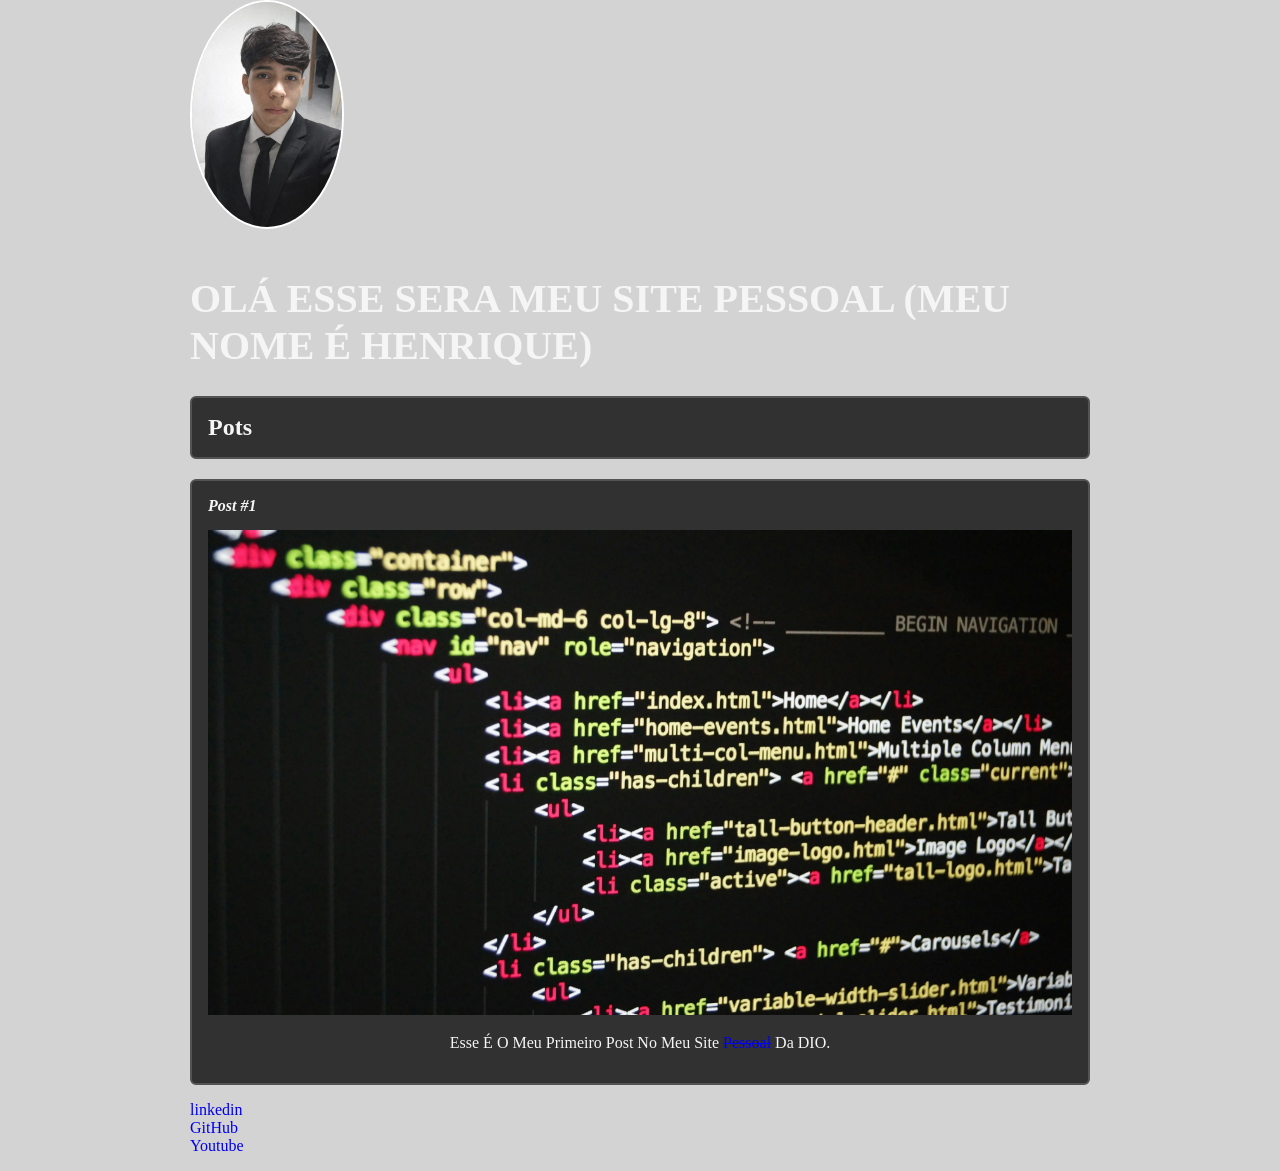
<file: DIO-1 Projeto pessoal/index.html>
<!DOCTYPE html>
<html lang="en">
<head>
    <meta charset="UTF-8">
    <meta name="Henrique" content="width=device-width, initial-scale=1.0">
    <title>Site Pessoal DIO</title>
    <link rel="stylesheet" href="style.css">
</head>
<body>
    <header>
        <img src="Henrique.jpeg" alt="Henrique" class="eu">
        <h1 id="title">Olá esse sera meu site pessoal (meu nome é Henrique)</h1>
    </header>
    <section>
        <header>
            <h2 class="Post">Pots</h2>
        </header>
        <article class="Post">
            <header>
            <h3 class="Post_title">Post #1</h3>
            <img src="Programação.webp" alt="Linha de código" class="post_img">
            </header>
            <p class="post_c">
                Esse é o meu primeiro post no meu site <a href="https://www.linkedin.com/in/henrique-sousa-180532380/">pessoal</a> da DIO.
            </p>
        </article>
    </section>
    <footer>
        <ul class="link_list">
            <li>
            <a href="https://www.linkedin.com/in/henrique-sousa-180532380/">linkedin</a>
            </li>
            <li>
                <a href="https://github.com/Henrique09866" target="_blank">GitHub</a>
            </li>
            <li>
                <a href="https://www.youtube.com/@PixelLarPrograme" target="_blank">Youtube</a>
            </li>
        </ul>
    </footer>
</body>
</html>
</file>
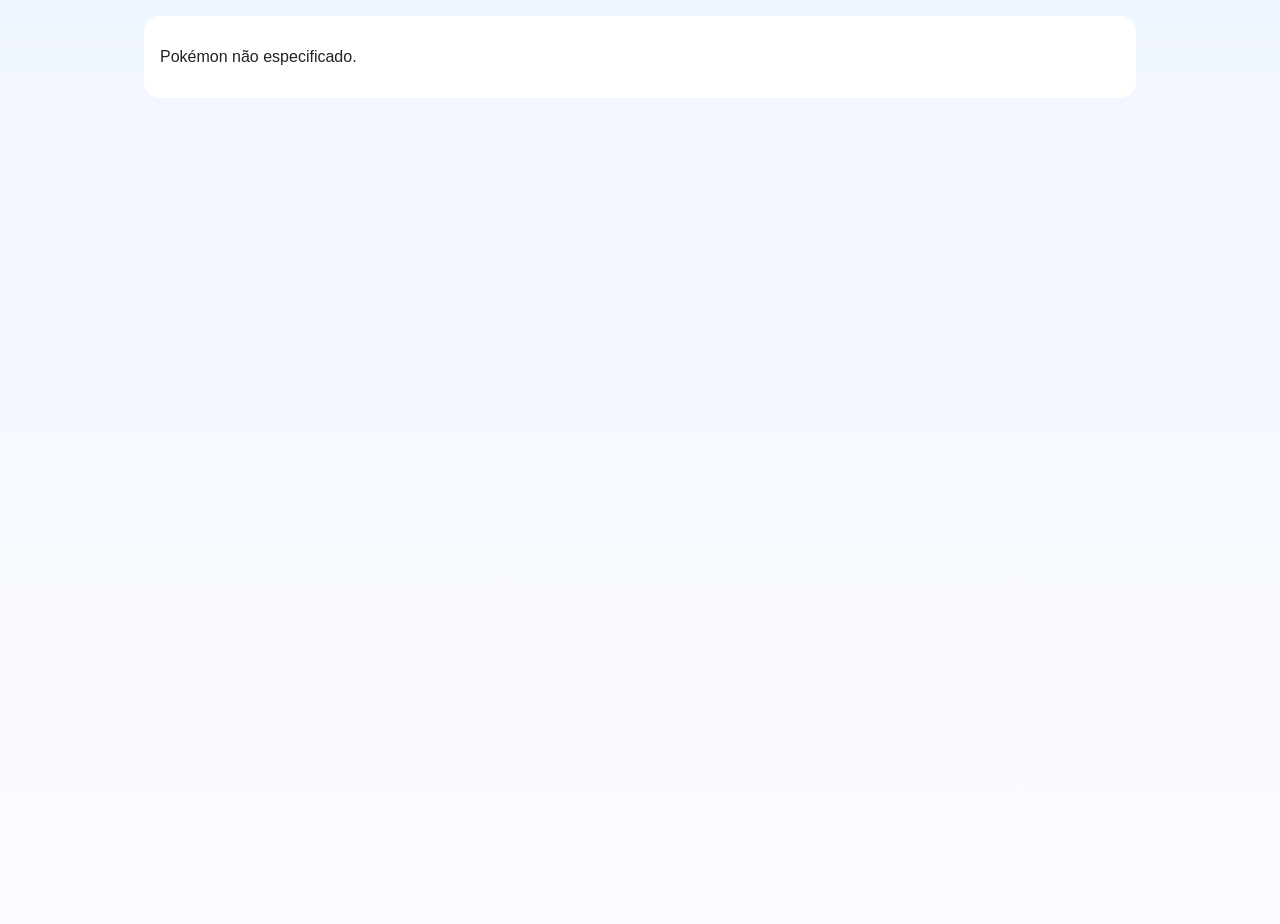
<file: DIO-3 Pokedex/pokemon.html>
<!doctype html>
<html lang="pt-br">
<head>
  <meta charset="utf-8">
  <meta name="viewport" content="width=device-width,initial-scale=1">
  <title>Detalhe - Pokémon</title>
  <link rel="stylesheet" href="assets/inicio/style.css">
  <link rel="stylesheet" href="assets/inicio/Pokedex.css">
  <link rel="stylesheet" href="assets/detail/pokemon-detail.css">
</head>
<body>
  <main id="detail-root" class="content"></main>

  <script src="assets/detail/pokemon-detail.js"></script>
</body>
</html>
<!doctype html>
<html lang="pt-br">
<head>
  <meta charset="utf-8">
  <meta name="viewport" content="width=device-width,initial-scale=1">
  <link rel="stylesheet" href="assets/inicio/style.css">
  <link rel="stylesheet" href="assets/detail/pokemon-detail.css">
  <title>Detalhe Pokémon</title>
</head>
<body>
  <main id="detail-root"></main>
  <script src="assets/api.js"></script>
  <script src="assets/detail/pokemon-detail.js"></script>
</body>
</html>
</file>
<file: DIO-1 Projeto pessoal/style.css>
body {
    background-color: lightgray;
    font-family: Verdana;
    width: 900px;
    margin: auto;
}

#title, .Post, .Post_title {
    color: whitesmoke;
}

#title {
    font-size: 40px;
    text-transform: uppercase;
}

a {
    text-decoration: line-through;
}

.Post_title {
    font-size: 16px;
    font-style: italic;
    margin: 0;
    margin-bottom: 15px;
}

.Post {
    background-color: rgb(49, 49, 49);
    padding: 16px;
    border: 2px solid rgb(83, 83, 83);
    border-radius: 6px;
    margin-bottom: 15;
}

.post_c {
    margin: 0;
    margin-bottom: 15px;
    text-transform: capitalize;
    text-align: center;
}

.post_img {
    width: 100%;
    height: auto;
    margin-bottom: 15px;

}

.eu {
    width: 150px;
    height: auto;
    border: 2px solid white;
    border-radius: 50%;
    margin-bottom: 15px;
}

.link_list {
    list-style-type: none;
    padding: 0;

}

.link_list li a {
    text-decoration: none;
}
</file>
<file: DIO-3 Pokedex/assets/inicio/style.css>
* {
    font-family: 'Roboto', sans-serif;
    box-sizing: border-box;
    
}

body {
    background-color: #f6f8fc;
}

.content {
    width: 100vw;
    padding: 1rem;
    background-color: #fff;
    height: 100vh;
}

@media screen and (min-width: 992px) {
    .content {
        max-width: 992px;
        height: auto;
        margin: 1rem auto;
        border-radius: 1rem;
    }
}
</file>
<file: DIO-3 Pokedex/assets/detail/pokemon-detail.css>
.pokemon-detail-box { max-width:900px; margin:28px auto; padding:18px; background:linear-gradient(180deg,#fff,#fafafa); border-radius:12px; }
.pokemon-detail-box .back-link { display:inline-block; margin-bottom:12px; color:#333; text-decoration:none; }
.pokemon-detail-box .header { display:flex; align-items:center; gap:12px; }
.pokemon-detail-box .poke-name { text-transform:capitalize; margin:0; font-size:28px; }
.pokemon-detail-box .poke-number { color:#666; font-weight:600; }
.detail-card { display:flex; gap:20px; margin-top:18px; align-items:flex-start; }
.image-wrap { width:320px; display:flex; align-items:center; justify-content:center; }
.image-wrap img { max-width:100%; height:auto; }
.info { flex:1; }
.stats { list-style:none; padding:0; margin:8px 0 0 0; display:grid; grid-template-columns:repeat(2,1fr); gap:8px; }
.stats li { background:#f6f6f6; padding:8px 10px; border-radius:6px; }

@media (max-width:640px){
  .detail-card { flex-direction:column; }
  .image-wrap { width:100%; }
}
.pokemon-card { display:block; text-decoration:none; cursor:pointer; transition:transform .18s, box-shadow .18s; }
.pokemon-card:hover { transform:translateY(-6px); box-shadow:0 8px 20px rgba(0,0,0,.12); }
.pokemon-detail img { max-width:280px; display:block; margin:12px 0; }
</file>
<file: DIO-3 Pokedex/assets/inicio/Pokedex.css>
/* Tipos de Pokémon e suas cores aplicadas aos cards e badges */
.pokemon.normal  { background-color: #a6a877; }
.pokemon.grass   { background-color: #77c850; }
.pokemon.fire    { background-color: #ee7f30; }
.pokemon.water   { background-color: #678fee; }
.pokemon.electric{ background-color: #f7cf2e; }
.pokemon.ice     { background-color: #98d5d7; }
.pokemon.ground  { background-color: #dfbf69; }
.pokemon.flying  { background-color: #a98ff0; }
.pokemon.poison  { background-color: #a040a0; }
.pokemon.fighting{ background-color: #bf3029; }
.pokemon.psychic { background-color: #f65687; }
.pokemon.dark    { background-color: #725847; }
.pokemon.rock    { background-color: #b8a137; }
.pokemon.bug     { background-color: #a8b720; }
.pokemon.ghost   { background-color: #6e5896; }
.pokemon.steel   { background-color: #b9b7cf; }
.pokemon.dragon  { background-color: #6f38f6; }
.pokemon.fairy   { background-color: #f9aec7; }

/* Fundo da página para dar mais vida à Pokedex */
body {
    background: linear-gradient(180deg, #f0f6ff 0%, #fbfbff 100%);
    min-height: 100vh;
    color: #222;
    -webkit-font-smoothing: antialiased;
}

.pokemos {
    display: grid;
    grid-template-columns: 1fr;
    padding: 0;
    margin: 0;
    list-style: none;
}

.pokemon {
    display: flex;
    flex-direction: column;
    margin: .5rem;
    padding: 1rem;
    border-radius: 1rem;
    background: #fada73;
}

.pokemon .number {
    color: #9f7c26;
    opacity: 1;
    text-align: right;
    font-size: .625rem;
}

.pokemon .name {
    color: #fff;
    margin-bottom: .25rem;
    text-transform: capitalize;
    
}

.pokemon .detail {
    display: flex;
    flex-direction: row;
    align-items: center;
    justify-content: space-between;
}

.pokemon .detail .types{
    padding: 0;
    margin: 0;
    list-style: none;
}

.pokemon .detail .types .type{
    color: #fff;
    padding: .25rem .5rem;
    margin: .25rem 0;
    font-size: .625rem;
    border-radius: 1rem;
}

/* aplicar cor também aos badges de tipo */
.pokemon .detail .types .type.normal  { background-color: #a6a877; }
.pokemon .detail .types .type.grass   { background-color: #77c850; }
.pokemon .detail .types .type.fire    { background-color: #ee7f30; }
.pokemon .detail .types .type.water   { background-color: #678fee; }
.pokemon .detail .types .type.electric{ background-color: #f7cf2e; color: #000; }
.pokemon .detail .types .type.ice     { background-color: #98d5d7; color: #000; }
.pokemon .detail .types .type.ground  { background-color: #dfbf69; color: #000; }
.pokemon .detail .types .type.flying  { background-color: #a98ff0; }
.pokemon .detail .types .type.poison  { background-color: #a040a0; }
.pokemon .detail .types .type.fighting{ background-color: #bf3029; }
.pokemon .detail .types .type.psychic { background-color: #f65687; }
.pokemon .detail .types .type.dark    { background-color: #725847; }
.pokemon .detail .types .type.rock    { background-color: #b8a137; color: #000; }
.pokemon .detail .types .type.bug     { background-color: #a8b720; color: #000; }
.pokemon .detail .types .type.ghost   { background-color: #6e5896; }
.pokemon .detail .types .type.steel   { background-color: #b9b7cf; color: #000; }
.pokemon .detail .types .type.dragon  { background-color: #6f38f6; }
.pokemon .detail .types .type.fairy   { background-color: #f9aec7; color: #000; }

.pokemon .detail img{
        max-width: 100%;
        height: 70px;
}

.pagination {
    display: flex;
    flex-direction: row;
    justify-content: center;
    align-items: center;
    width: 100%;
    padding: 1rem;
}

.pagination button {
    background-color: #678fee;
    color: #fff;
    border: none;
    border-radius: .5rem;
    padding: .75rem 1.5rem;
    font-size: 1rem;
    cursor: pointer;
}

@media screen and (min-width: 380px) {
    .pokemos {
        grid-template-columns: 1fr 1fr;
    }
}


@media screen and (min-width: 576px) {
    .pokemos {
        grid-template-columns: 1fr 1fr 1fr;
    }
}

@media screen and (min-width: 992px) {
    .pokemos {
        grid-template-columns: 1fr 1fr 1fr 1fr;
    }
}
</file>
